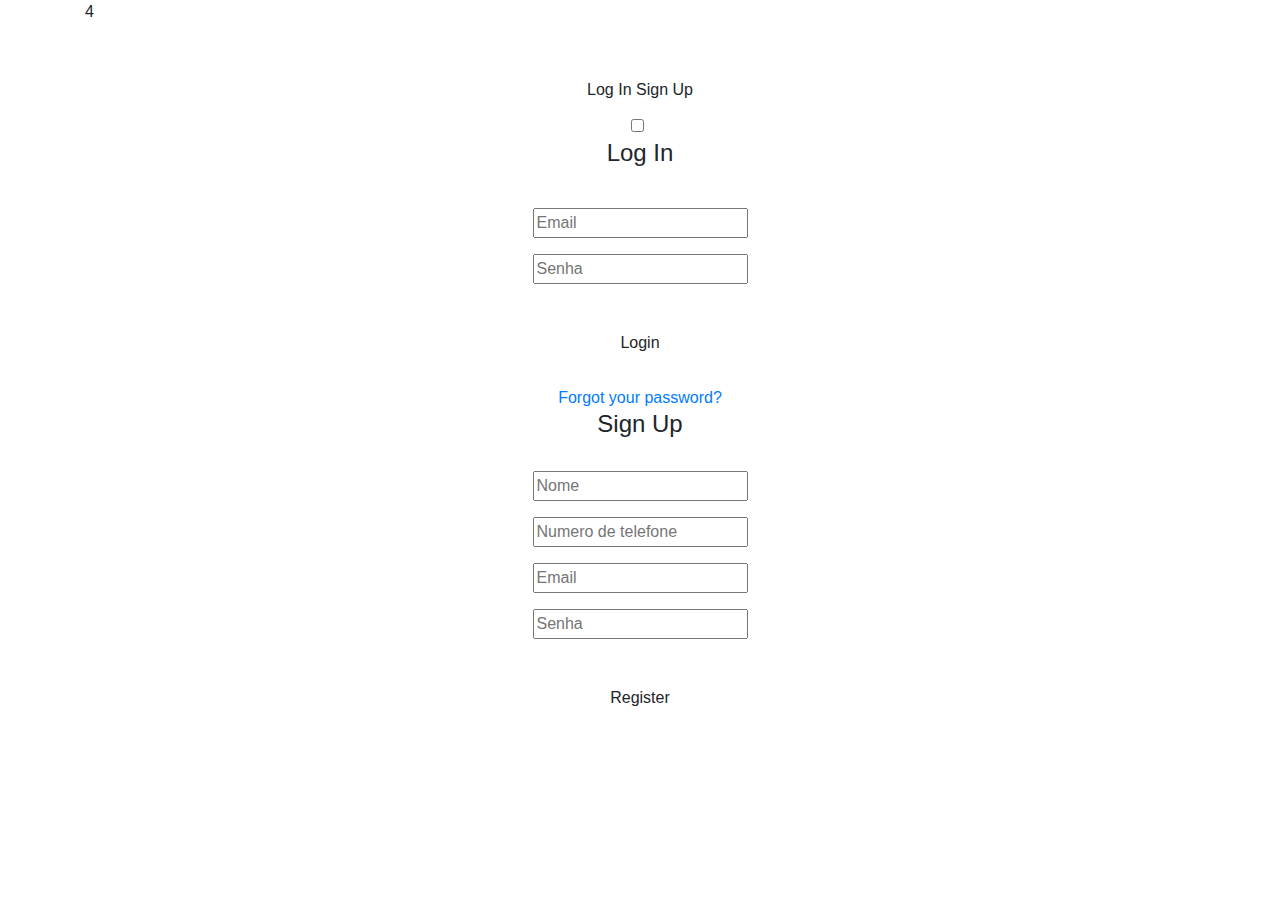
<file: login.html>
<!doctype html>
<html lang="en">
<head>
  <title>Works.info</title>
  <meta charset="utf-8">
  <meta name="viewport" content="width=device-width, initial-scale=1, shrink-to-fit=no">
  <link rel="stylesheet" href="https://unicons.iconscout.com/release/v2.1.9/css/unicons.css">
  <link rel="stylesheet" href="https://cdnjs.cloudflare.com/ajax/libs/twitter-bootstrap/4.5.0/css/bootstrap.min.css">
<link rel="stylesheet"  type="text/css" href="C:\Users\tiago\Desktop\WorksInfo\login2.css">
</head>
<body>
	<div class="section">
		<div class="container">4
			<div class="row full-height justify-content-center">
				<div class="col-12 text-center align-self-center py-5">
					<div class="section pb-5 pt-5 pt-sm-2 text-center">
						<h6 class="mb-0 pb-3"><span>Log In </span><span>Sign Up</span></h6>
			          	<input class="checkbox" type="checkbox" id="reg-log" name="reg-log"/>
			          	<label for="reg-log"></label>
						<div class="card-3d-wrap mx-auto">
							<div class="card-3d-wrapper">
								<div class="card-front">
									<div class="center-wrap">
										<div class="section text-center">
											<h4 class="mb-4 pb-3">Log In</h4>
											<div class="form-group">
												<input type="email" class="form-style" placeholder="Email">
												<i class="input-icon uil uil-at"></i>
											</div>	
											<div class="form-group mt-2">
												<input type="password" class="form-style" placeholder="Senha">
												<i class="input-icon uil uil-lock-alt"></i>
											</div>
											<a href="" class="btn mt-4">Login</a>
                      <p class="mb-0 mt-4 text-center"><a href="" class="link">Forgot your password?</a></p>
				      					</div>
			      					</div>
			      				</div>
								<div class="card-back">
									<div class="center-wrap">
										<div class="section text-center">
											<h4 class="mb-3 pb-3">Sign Up</h4>
											<div class="form-group">
												<input type="text" class="form-style" placeholder="Nome">
												<i class="input-icon uil uil-user"></i>
											</div>	
											<div class="form-group mt-2">
												<input type="tel" class="form-style" placeholder="Numero de telefone">
												<i class="input-icon uil uil-phone"></i>
											</div>	
                      <div class="form-group mt-2">
												<input type="email" class="form-style" placeholder="Email">
												<i class="input-icon uil uil-at"></i>
											</div>
											<div class="form-group mt-2">
												<input type="password" class="form-style" placeholder="Senha">
												<i class="input-icon uil uil-lock-alt"></i>
											</div>
											<a href="" class="btn mt-4">Register</a>
				      					</div>
			      					</div>
			      				</div>
			      			</div>
			      		</div>
			      	</div>
		      	</div>
	      	</div>
	    </div>
	</div>
</body>
</html>
</file>
